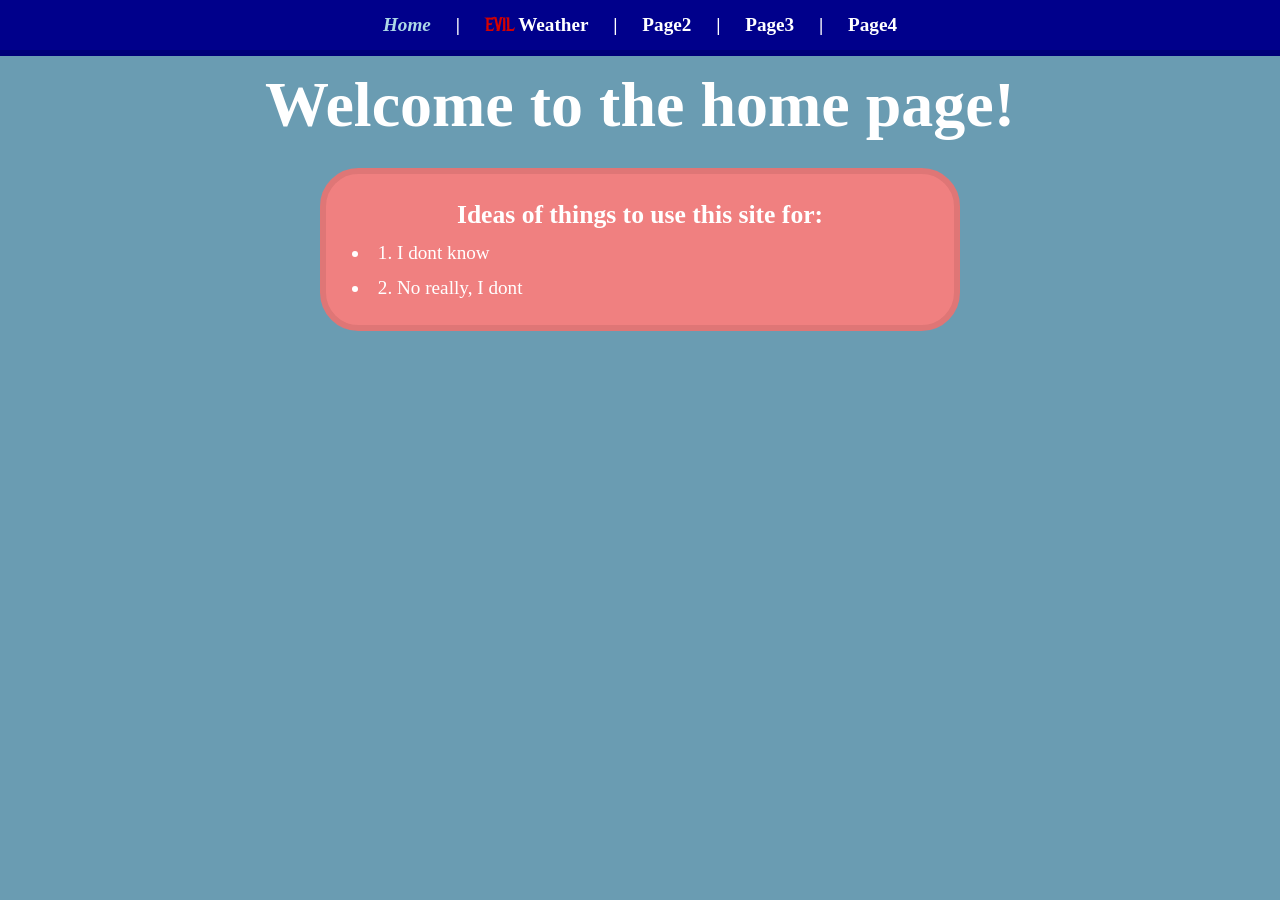
<file: index.html>
<html>
    <head>
        <!-- css import -->
        <link rel="stylesheet" href="style.css" />
        
        <!-- Font import -->
        <link rel="preconnect" href="https://fonts.googleapis.com">
        <link rel="preconnect" href="https://fonts.gstatic.com" crossorigin>
        <link href="https://fonts.googleapis.com/css2?family=Metal+Mania&display=swap" rel="stylesheet">

        <title>Home</title>
    </head>
    <body>
        <div class="navbar">
            <a href="index.html" class="navlink" id="selected">Home</a> | 
            <a href="page1.html" class="navlink"><span class="evil">EVIL</span> Weather</a> | 
            <a href="page2.html" class="navlink">Page2</a> | 
            <a href="page3.html" class="navlink">Page3</a> | 
            <a href="page4.html" class="navlink">Page4</a>
        </div>
        <h1>Welcome to the home page!</h1>
        <div class="ideas">
            <h2>Ideas of things to use this site for:</h2>
            <li>1. I dont know</li>
            <li>2. No really, I dont</li>
        </div>
    </body>
</html>
</file>
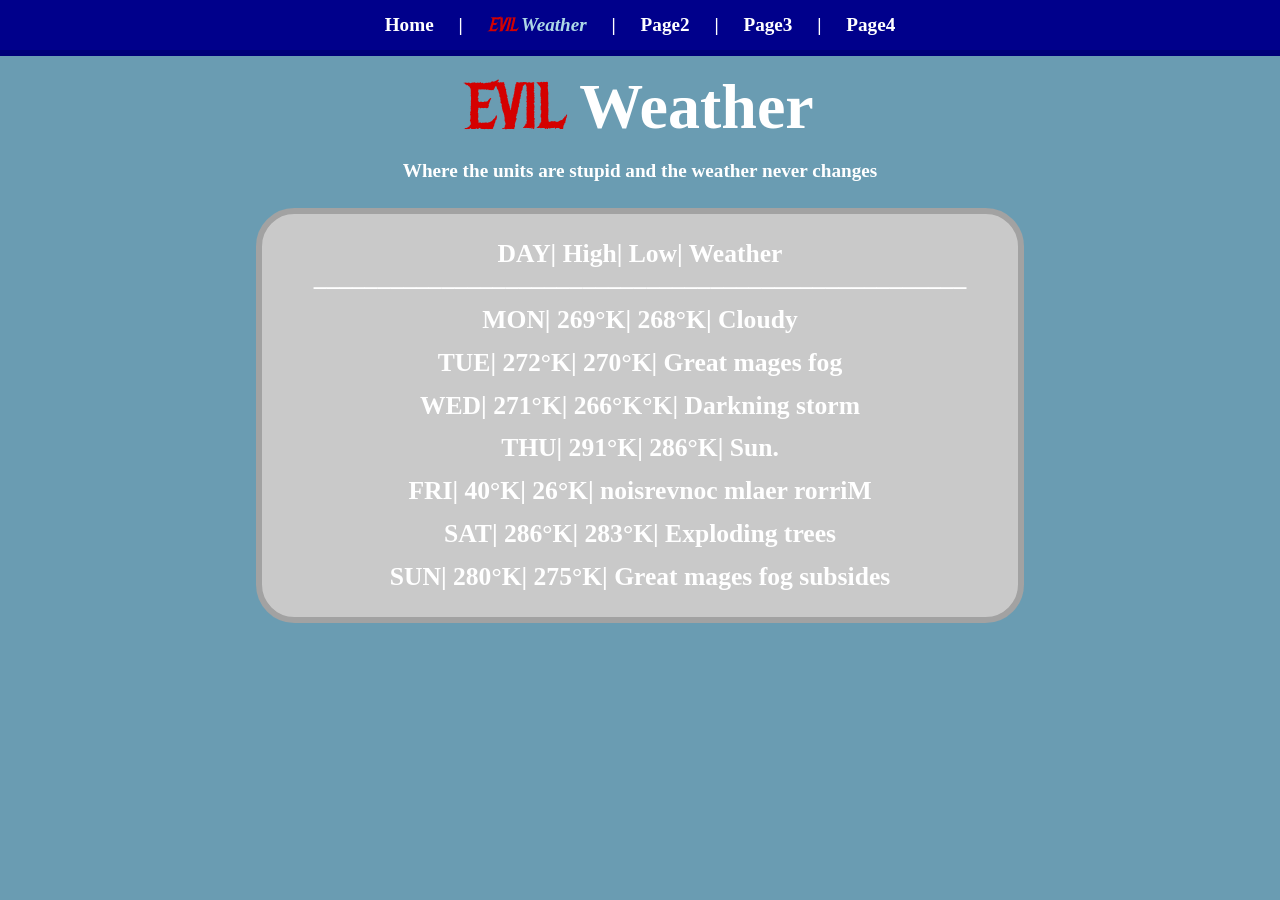
<file: page1.html>
<html>
    <head>
        <!-- css import -->
        <link rel="stylesheet" href="style.css" />

        <!-- Font import -->
        <link rel="preconnect" href="https://fonts.googleapis.com">
        <link rel="preconnect" href="https://fonts.gstatic.com" crossorigin>
        <link href="https://fonts.googleapis.com/css2?family=Metal+Mania&display=swap" rel="stylesheet">

        <title>EVIL Weather</title>
    </head>
    <body>
        <div class="navbar">
            <a href="index.html" class="navlink">Home</a> | 
            <a href="page1.html" class="navlink" id="selected"><span class="evil">EVIL</span> Weather</a> | 
            <a href="page2.html" class="navlink">Page2</a> | 
            <a href="page3.html" class="navlink">Page3</a> | 
            <a href="page4.html" class="navlink">Page4</a>
        </div>
        <h1><span class="evil">EVIL</span> Weather</h1>
        <h3>Where the units are stupid and the weather never changes</h3>
        <div class="weather">
            <h2>DAY| High| Low| Weather</h2>
            <h2 class="bar">___________________________________________________</h2>
            <h2>MON| 269°K| 268°K| Cloudy</h2>
            <h2>TUE| 272°K| 270°K| Great mages fog</h2>
            <h2>WED| 271°K| 266°K°K| Darkning storm</h2>
            <h2>THU| 291°K| 286°K| Sun.</h2>
            <h2>FRI| 40°K| 26°K| noisrevnoc mlaer rorriM</h2>
            <h2>SAT| 286°K| 283°K| Exploding trees</h2>
            <h2>SUN| 280°K| 275°K| Great mages fog subsides</h2>
        </div>
    </body>
</html>
</file>
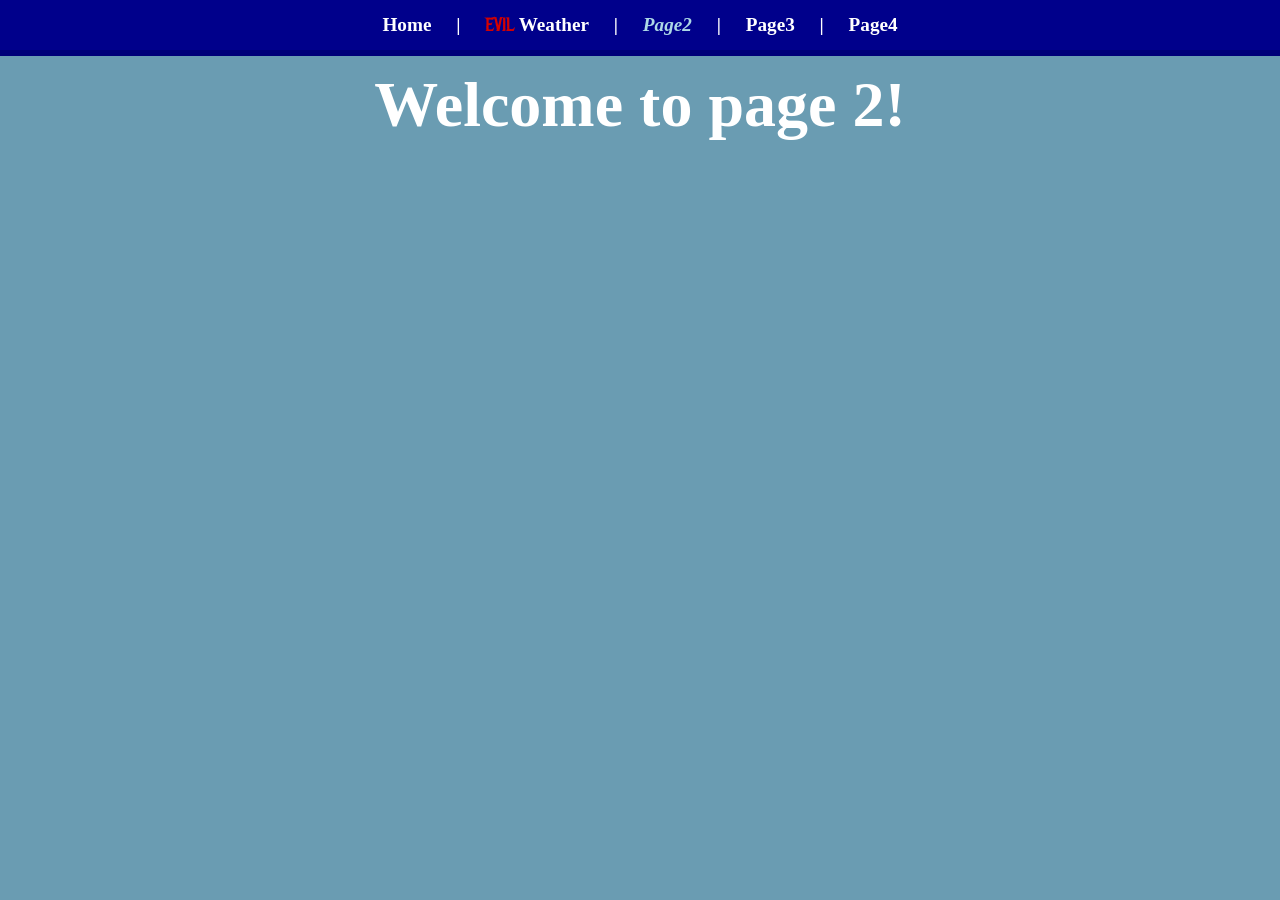
<file: page2.html>
<html>
    <head>
        <!-- css import -->
        <link rel="stylesheet" href="style.css" />

        <!-- Font import -->
        <link rel="preconnect" href="https://fonts.googleapis.com">
        <link rel="preconnect" href="https://fonts.gstatic.com" crossorigin>
        <link href="https://fonts.googleapis.com/css2?family=Metal+Mania&display=swap" rel="stylesheet">

        <title>A website</title>
    </head>
    <body>
        <div class="navbar">
            <a href="index.html" class="navlink">Home</a> | 
            <a href="page1.html" class="navlink"><span class="evil">EVIL</span> Weather</a> | 
            <a href="page2.html" class="navlink" id="selected">Page2</a> | 
            <a href="page3.html" class="navlink">Page3</a> | 
            <a href="page4.html" class="navlink">Page4</a>
        </div>
        <h1>Welcome to page 2!</h1>
    </body>
</html>
</file>
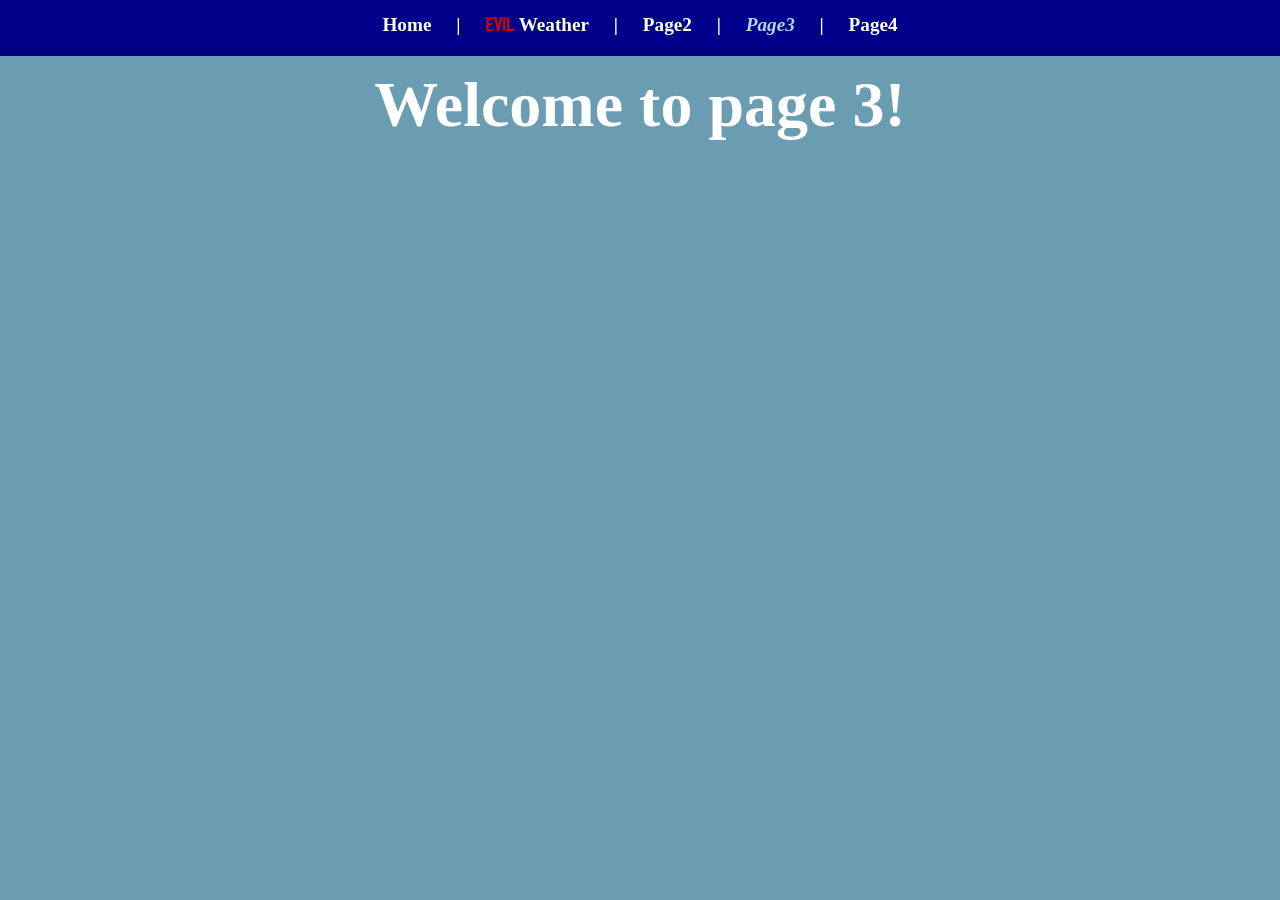
<file: page3.html>
<html>
    <head>
        <!-- css import -->
        <link rel="stylesheet" href="style.css" />

        <!-- Font import -->
        <link rel="preconnect" href="https://fonts.googleapis.com">
        <link rel="preconnect" href="https://fonts.gstatic.com" crossorigin>
        <link href="https://fonts.googleapis.com/css2?family=Metal+Mania&display=swap" rel="stylesheet">

        <title>A website</title>
    </head>
    <body>
        <div class="navbar">
            <a href="index.html" class="navlink">Home</a> | 
            <a href="page1.html" class="navlink"><span class="evil">EVIL</span> Weather</a> | 
            <a href="page2.html" class="navlink">Page2</a> | 
            <a href="page3.html" class="navlink" id="selected">Page3</a> | 
            <a href="page4.html" class="navlink">Page4</a>
        </div>
        <h1>Welcome to page 3!</h1>
    </body>
</html>
</file>
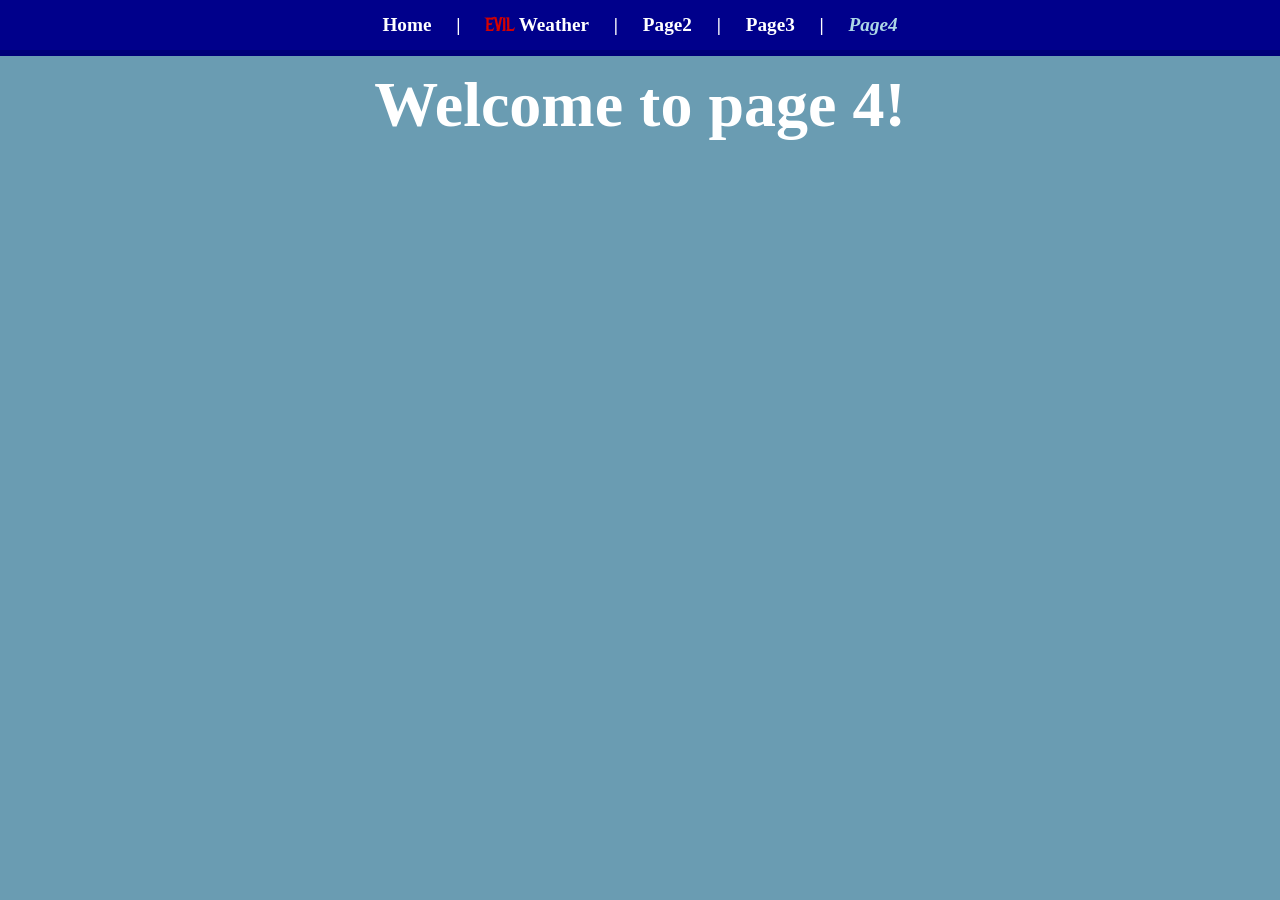
<file: page4.html>
<html>
    <head>
        <!-- css import -->
        <link rel="stylesheet" href="style.css" />

        <!-- Font import -->
        <link rel="preconnect" href="https://fonts.googleapis.com">
        <link rel="preconnect" href="https://fonts.gstatic.com" crossorigin>
        <link href="https://fonts.googleapis.com/css2?family=Metal+Mania&display=swap" rel="stylesheet">

        <title>A website</title>
    </head>
    <body>
        <div class="navbar">
            <a href="index.html" class="navlink">Home</a> | 
            <a href="page1.html" class="navlink"><span class="evil">EVIL</span> Weather</a> | 
            <a href="page2.html" class="navlink">Page2</a> | 
            <a href="page3.html" class="navlink">Page3</a> | 
            <a href="page4.html" class="navlink" id="selected">Page4</a>
        </div>
        <h1>Welcome to page 4!</h1>
    </body>
</html>
</file>
<file: style.css>
h1 {
    text-align: center;
    margin: 1vw;
    font-size: 5vw;
    color: rgb(255, 255, 255);
    font-weight: bold;
}

h2 {
    text-align: center;
    margin: 1vw;
    font-size: 2vw;
    color: rgb(255, 255, 255);
    font-weight: bold;
}

h3 {
    text-align: center;
    margin: 1vw;
    font-size: 1.5vw;
    color: rgb(255, 255, 255);
    font-weight: bold;
}

li {
    text-align: left;
    margin: 1vw;
    font-size: 1.5vw;
    color: rgb(255, 255, 255);
    font-weight: normal;
}

.ideas {
    margin-left: 25vw;
    background-color: rgb(240, 128, 128);
    margin-right: 25vw;
    margin-top: 2vw;
    padding: 1vw;
    border-radius: 3vw;
    border: 0.5vw solid rgb(223, 118, 118);
}

.navlink {
    color: white;
    text-decoration: none;
    padding-left: 20px;
    padding-right: 20px;
}

.navbar {
    font-size: 1.5vw;
    width: 100vw;
    background-color: rgb(0, 0, 139);
    border-bottom: 0.5vw solid rgb(0, 0, 120);
    text-align: center;
    padding-bottom: 1vw;
    padding-top: 1vw;
    color: rgb(255, 255, 255);
    font-weight: bold
}

body {
  background-color: rgb(106, 156, 178);
  margin: 0px;
  padding: 0px;
}

#selected {
    color: rgb(173, 216, 230);
    font-style: italic;
}

.evil {
    color: rgb(212, 0, 0);
    font-weight: 400;
    font-family: "Metal Mania", system-ui;
}

.weather {
    margin-left: 20vw;
    background-color: rgb(201, 201, 201);
    margin-right: 20vw;
    margin-top: 2vw;
    padding: 1vw;
    border-radius: 3vw;
    border: 0.5vw solid rgb(162, 162, 162);
    
}

.bar {
    margin-top: -20px;
}
</file>
